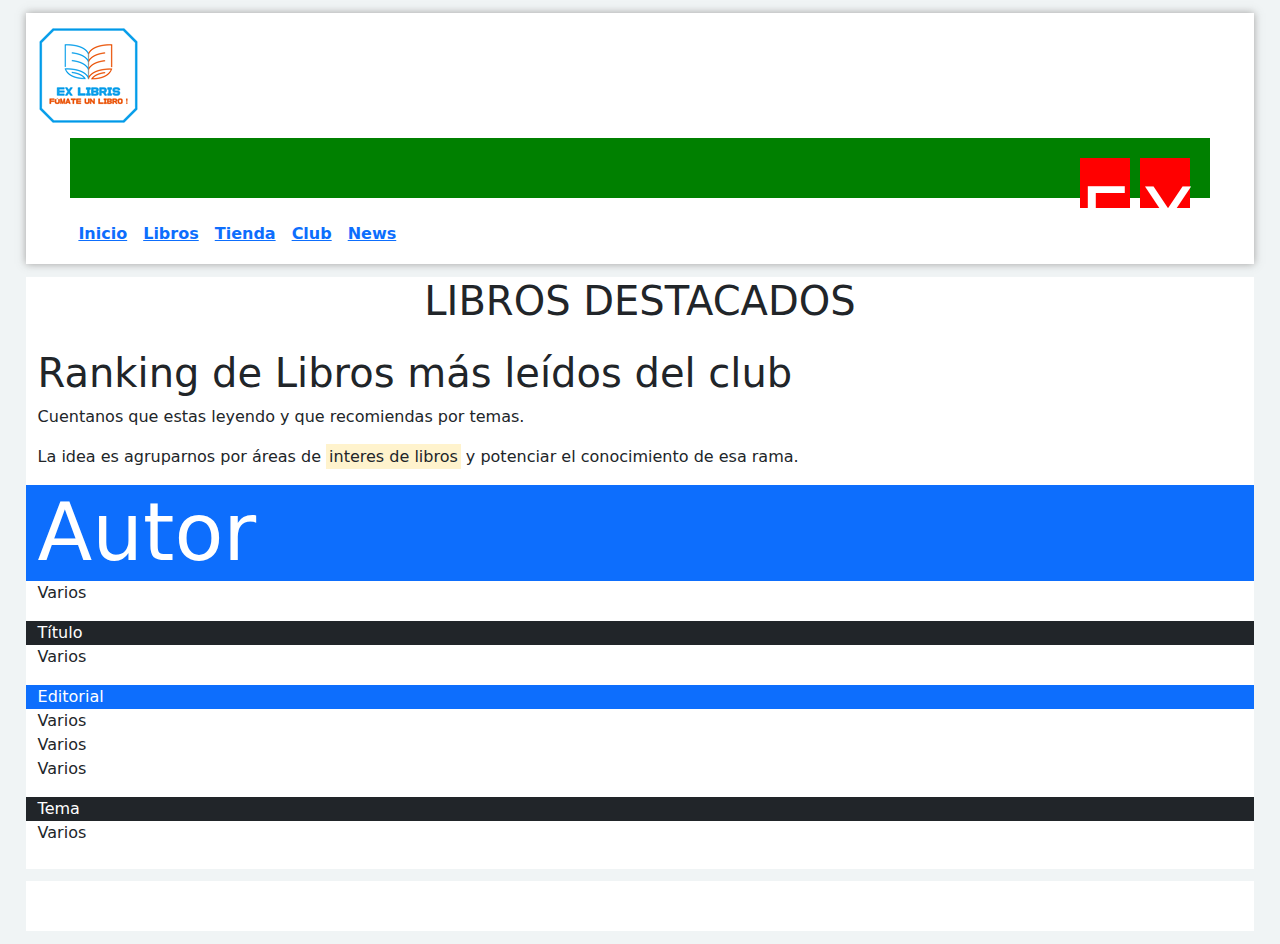
<file: libros.html>
<!DOCTYPE html>
<html lang="en">
<head>
    <meta charset="UTF-8">
    <meta name="viewport" content="width=device-width, initial-scale=1.0">
    <title>Ex-Libris</title>
    <link rel="icon" href="img/ico/Lemebel.ico">
    <link href="https://cdn.jsdelivr.net/npm/bootstrap@5.3.3/dist/css/bootstrap.min.css" rel="stylesheet" integrity="sha384-QWTKZyjpPEjISv5WaRU9OFeRpok6YctnYmDr5pNlyT2bRjXh0JMhjY6hW+ALEwIH" crossorigin="anonymous">
    <script src="https://cdn.jsdelivr.net/npm/bootstrap@5.3.3/dist/js/bootstrap.bundle.min.js" integrity="sha384-YvpcrYf0tY3lHB60NNkmXc5s9fDVZLESaAA55NDzOxhy9GkcIdslK1eN7N6jIeHz" crossorigin="anonymous"></script>
    <script src="https://cdn.jsdelivr.net/npm/@popperjs/core@2.11.8/dist/umd/popper.min.js" integrity="sha384-I7E8VVD/ismYTF4hNIPjVp/Zjvgyol6VFvRkX/vR+Vc4jQkC+hVqc2pM8ODewa9r" crossorigin="anonymous"></script>
    <script src="https://cdn.jsdelivr.net/npm/bootstrap@5.3.3/dist/js/bootstrap.min.js" integrity="sha384-0pUGZvbkm6XF6gxjEnlmuGrJXVbNuzT9qBBavbLwCsOGabYfZo0T0to5eqruptLy" crossorigin="anonymous"></script>
    <link href="css/style.css" rel="STYLESHEET">
</head>
<body>
    <header>
        <div class="header-logo"><a href="index.html"><img src="img/EX LIBRIS.png"></a></div>
        <div class="container">
            
            
                <div class="item item-1">E</div>
                <div class="item item-2">X</div>
           
        </div>
        <nav class="header-menubar">
            <ul>
                <li> <a href="index.html">Inicio</a></li>
                <li><a href="libros.html">Libros</a></li>
                <li><a href="tienda.html">Tienda</a></li>
                <li><a href="club.html">Club</a></li>
                <li><a href="news.html">News</a></li>
            </ul>

        </nav>
    </header>

    <main>
        <h1 style="text-align: center;">LIBROS DESTACADOS</h1>
       
        <div class="container-fluid mt-3">
            <h1>Ranking de Libros más leídos del club</h1>
            <p>Cuentanos que estas leyendo y que recomiendas por temas.</p>
            <p>La idea es agruparnos por áreas de <mark>interes de libros</mark> y potenciar el conocimiento de esa rama.</p>
            <div class="row">
            <div class="col -sm-3 bg-primary text-white display-1">Autor</div>
                <ul>
                    <li>Varios </li>
                </ul>
            <div class="col -sm-3 bg-dark text-white">Título</div>
            <ul>
                <li>Varios </li>
            </ul>
            <div class="col -sm-3 bg-primary text-white">Editorial</div>
            <ul>
                <li>Varios </li>
                <li>Varios </li>
                <li>Varios </li>
            </ul>
            <div class="col -sm-3 bg-dark text-white">Tema</div>
            <ul>
                <li>Varios </li>
            </ul>
            </div>
        </div>
  
  </body>

        

    </main>
    
    <footer>

    </footer>
</body>
</html>
</file>
<file: css/style.css>
.container {
    background:green;
    display: flex;
    height: 60px;
    flex-wrap: nowrap;/* Comportamiento por defecto: nowrap */
    flex-direction: row;
    align-content: space-between; 
    gap: 10px;
    padding: 20px;
    place-content: flex-start flex-end;
    
    }

    
.item {
        background: red;
        width: 50px;
        height: 50px;
        color: white;
        font-size: 5rem;
        
              
        }

body, header, main, footer{
    /*border: 3px red solid;*/
    min-height: 50px;
    margin: 0.8rem;

}

body{
    background-color: rgb(240, 244, 245);
   
}
header{
    background: #fff;
    box-shadow: 0 0 0.5rem rgb(83 78 76/ 50%);

}

.header-logo{
    width: 20px;
    right: auto;
    display: inline-block;
}

footer{
    background: rgb(255,255,255);
}

main{
    min-height: 200px;
    overflow: auto;
    background-color: white;
}

nav{
    /*border: 3px blueviolet solid;*/
    min-height: 50px;
    margin: 0.8rem;
}
main>div {
    /*border: 2px blue solid;*/
    min-height: 180px;
    margin: 0.5rem;
    height: auto;
    float: left;
    width: 65%;
}

main>aside {
    /*border: 2px blue solid;*/
    min-height: 180px;
    min-width: 25%;
    margin: 0.5rem;
    float: left;
    width: auto;
}

.secciones  {
    /*border: 2px solid green;*/
    min-height: 10px;
    margin: 0.5rem;
    padding: 10px;
}

.secciones article{
   /* border: 2px purple solid;*/
    margin: 0.5 rem;
    margin-top: 10px;
    padding: 5px;
 
}

#gif-ppal {
    width: auto;
}

.header-menubar ul{
    list-style:none ;
}

.header-menubar li {
    float: left;
    font-weight:700 ;
    text-align: center;
    padding: 0.5rem;

}
</file>
